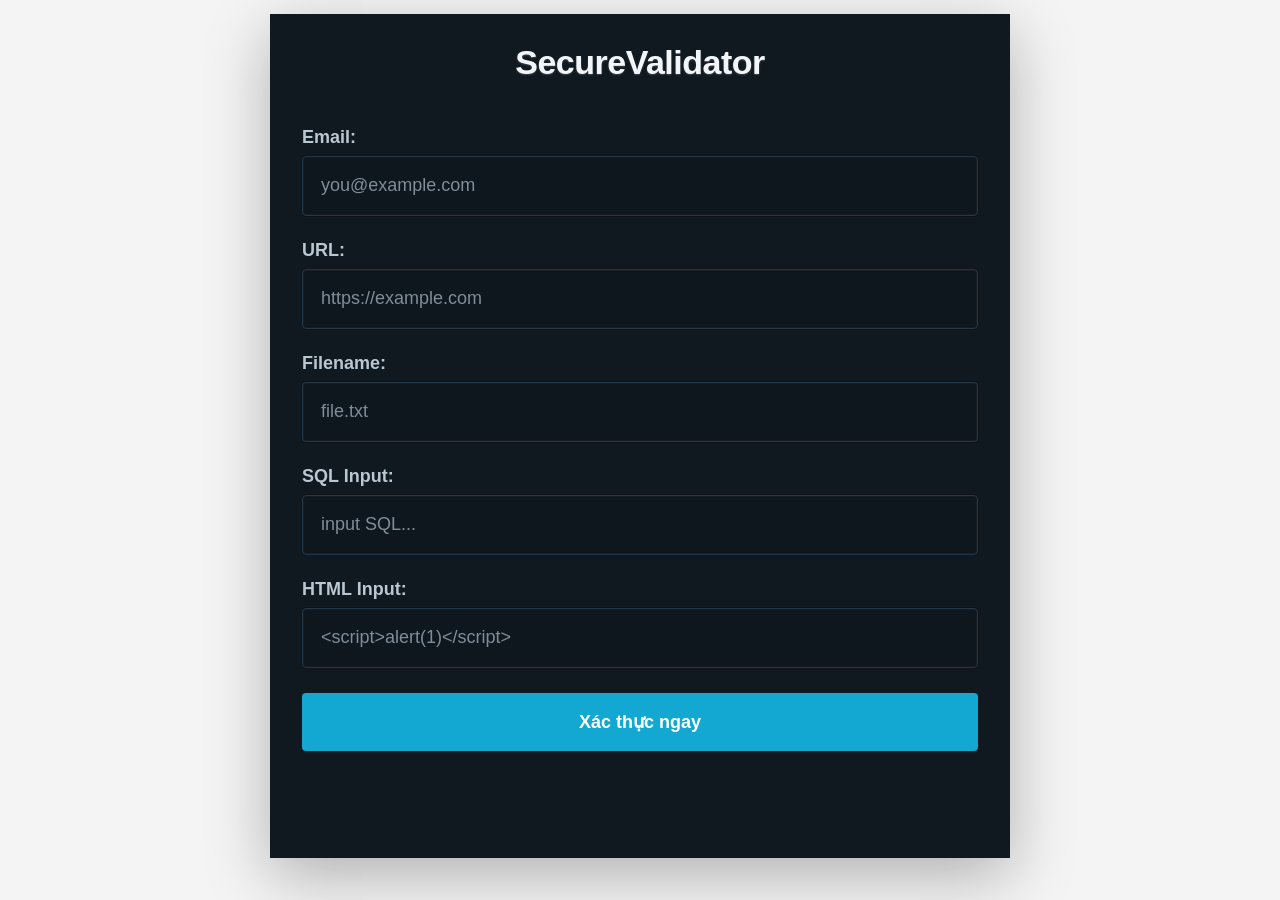
<file: Buoi1/Lab 1/templates/index.html>
<!doctype html>
<html lang="vi">
<head>
  <meta charset="utf-8">
  <meta name="viewport" content="width=device-width, initial-scale=1">
  <title>SecureValidator</title>
  <style>
    :root {
      color-scheme: dark;
      --bg: #f4f4f4;
      --panel: #101820;
      --panel-soft: #121d26;
      --border: #243848;
      --text: #d9e3ea;
      --muted: #7f8d98;
      --accent: #12a8d2;
      --accent-dark: #0d8db3;
      --success: #33d17a;
      --danger: #ff6b6b;
    }

    * { box-sizing: border-box; }

    body {
      margin: 0;
      min-height: 100vh;
      background: var(--bg);
      font-family: Arial, Helvetica, sans-serif;
      color: var(--text);
      display: flex;
      justify-content: center;
      padding: 14px 18px 42px;
    }

    .page {
      width: min(740px, 100%);
      background: var(--panel);
      padding: 28px 32px 34px;
      box-shadow: 0 18px 60px rgba(0, 0, 0, 0.28);
    }

    h1 {
      margin: 0 0 44px;
      text-align: center;
      font-size: 34px;
      line-height: 1.2;
      color: #f2f6f8;
      font-weight: 800;
      letter-spacing: -0.5px;
      text-shadow: 0 1px 2px rgba(255, 255, 255, 0.2);
    }

    .field { margin-bottom: 24px; }

    label {
      display: block;
      margin-bottom: 8px;
      font-size: 18px;
      font-weight: 700;
      color: #b9c7d1;
    }

    input {
      width: 100%;
      height: 60px;
      border: 1px solid var(--border);
      border-radius: 4px;
      background: #0f171e;
      color: var(--text);
      padding: 0 18px;
      font-size: 18px;
      outline: none;
      box-shadow: inset 0 0 0 1px rgba(255, 255, 255, 0.02), 0 0 0 1px rgba(0, 0, 0, 0.22);
      transition: border-color 0.15s ease, box-shadow 0.15s ease;
    }

    input::placeholder { color: var(--muted); }

    input:focus {
      border-color: var(--accent);
      box-shadow: 0 0 0 3px rgba(18, 168, 210, 0.18);
    }

    button {
      width: 100%;
      height: 58px;
      margin-top: 1px;
      border: 0;
      border-radius: 4px;
      background: var(--accent);
      color: white;
      font-size: 18px;
      font-weight: 800;
      cursor: pointer;
      transition: background 0.15s ease, transform 0.05s ease;
    }

    button:hover { background: var(--accent-dark); }
    button:active { transform: translateY(1px); }

    .result-card {
      display: none;
      margin-top: 24px;
      padding: 18px;
      border: 1px solid var(--border);
      border-radius: 4px;
      background: var(--panel-soft);
    }

    .result-card.visible { display: block; }

    .result-card h2 {
      margin: 0 0 14px;
      font-size: 20px;
      color: #f2f6f8;
    }

    .result-list {
      display: grid;
      gap: 10px;
      margin: 0;
      padding: 0;
      list-style: none;
    }

    .result-item {
      display: grid;
      grid-template-columns: 110px 1fr;
      gap: 12px;
      align-items: start;
      padding: 10px 12px;
      border-radius: 4px;
      background: #0d141a;
      font-size: 15px;
    }

    .badge {
      display: inline-block;
      font-weight: 800;
    }

    .ok { color: var(--success); }
    .bad { color: var(--danger); }
    code { color: #dce8ef; word-break: break-word; }

    @media (max-width: 640px) {
      body { padding: 0; }
      .page { padding: 24px 20px 30px; }
      h1 { font-size: 30px; margin-bottom: 32px; }
      .result-item { grid-template-columns: 1fr; }
    }
  </style>
</head>
<body>
  <main class="page">
    <h1>SecureValidator</h1>

    <form id="validator-form">
      <div class="field">
        <label for="email">Email:</label>
        <input id="email" name="email" type="text" placeholder="you@example.com" autocomplete="off">
      </div>

      <div class="field">
        <label for="url">URL:</label>
        <input id="url" name="url" type="text" placeholder="https://example.com" autocomplete="off">
      </div>

      <div class="field">
        <label for="filename">Filename:</label>
        <input id="filename" name="filename" type="text" placeholder="file.txt" autocomplete="off">
      </div>

      <div class="field">
        <label for="sql">SQL Input:</label>
        <input id="sql" name="sql" type="text" placeholder="input SQL..." autocomplete="off">
      </div>

      <div class="field">
        <label for="html">HTML Input:</label>
        <input id="html" name="html" type="text" placeholder="&lt;script&gt;alert(1)&lt;/script&gt;" autocomplete="off">
      </div>

      <button type="submit">Xác thực ngay</button>
    </form>

    <section id="result-card" class="result-card" aria-live="polite">
      <h2>Kết quả</h2>
      <ul id="result-list" class="result-list"></ul>
    </section>
  </main>

  <script>
    const validators = ['email', 'url', 'filename', 'sql', 'html'];
    const labels = {
      email: 'Email',
      url: 'URL',
      filename: 'Filename',
      sql: 'SQL Input',
      html: 'HTML Input'
    };

    async function validateField(validator, value) {
      const formData = new FormData();
      formData.append('validator', validator);
      formData.append('value', value);
      const response = await fetch('/validate', { method: 'POST', body: formData });
      return response.json();
    }

    function formatResult(name, result) {
      if (typeof result === 'boolean') {
        return result
          ? '<span class="badge ok">Hợp lệ</span>'
          : '<span class="badge bad">Không hợp lệ</span>';
      }
      return `<code>${String(result)
        .replaceAll('&', '&amp;')
        .replaceAll('<', '&lt;')
        .replaceAll('>', '&gt;')}</code>`;
    }

    document.getElementById('validator-form').addEventListener('submit', async (event) => {
      event.preventDefault();
      const form = event.currentTarget;
      const resultList = document.getElementById('result-list');
      const resultCard = document.getElementById('result-card');
      resultList.innerHTML = '<li class="result-item"><span>Đang xử lý</span><span>Vui lòng chờ...</span></li>';
      resultCard.classList.add('visible');

      const results = await Promise.all(validators.map(async (validator) => {
        const value = form.elements[validator].value;
        const payload = await validateField(validator, value);
        return { validator, value, result: payload.result };
      }));

      resultList.innerHTML = results.map((item) => `
        <li class="result-item">
          <strong>${labels[item.validator]}</strong>
          <span>${formatResult(item.validator, item.result)}</span>
        </li>
      `).join('');
    });
  </script>
</body>
</html>
</file>
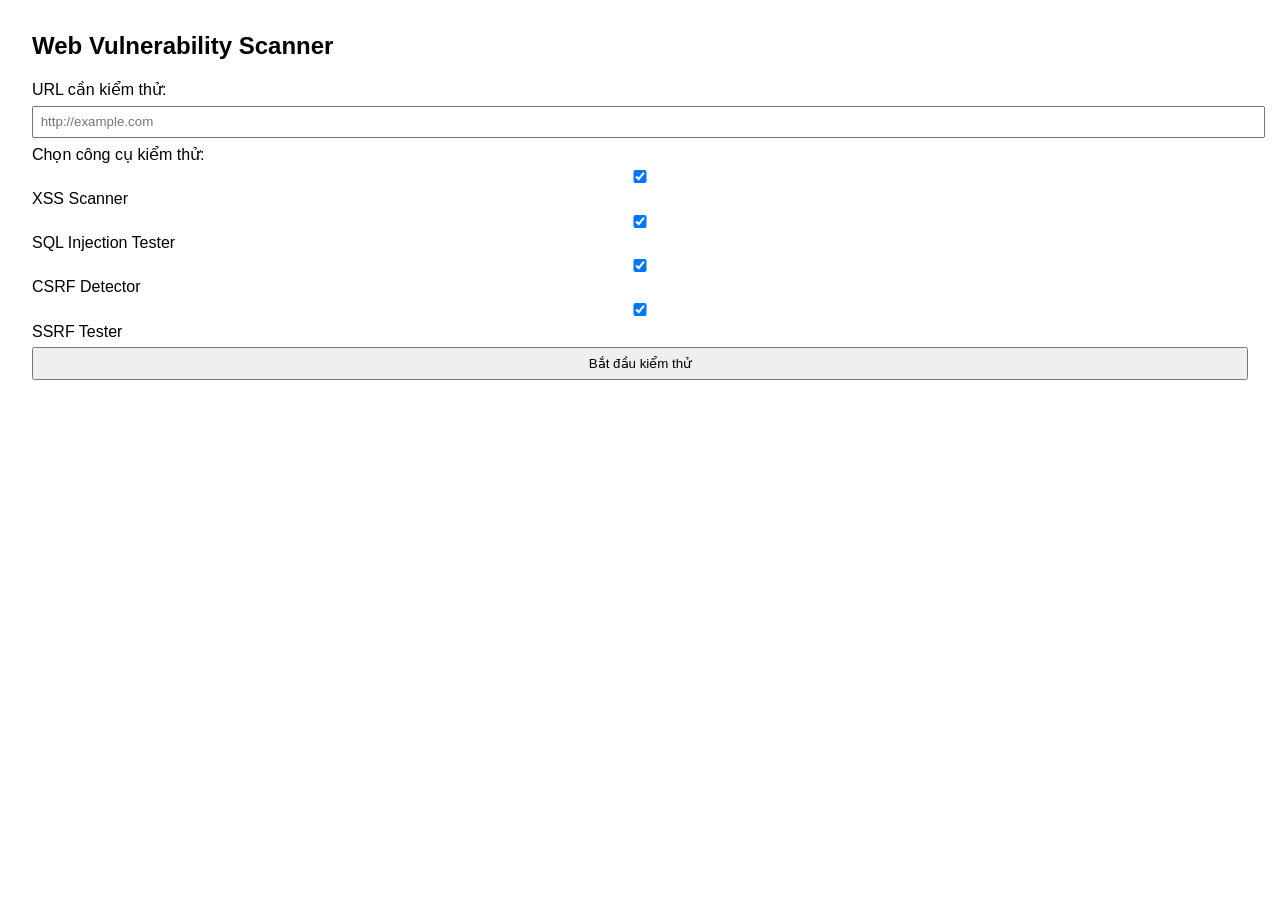
<file: Buoi 4_14_10_26/web-vuln-scanner/ui/templates/index.html>
<!DOCTYPE html>
<html>
<head>
<title>Web Vulnerability Scanner</title>
<style>
body { font-family: Arial; margin: 2em; }
input, button { padding: 0.5em; margin: 0.5em 0; width: 100%; }
</style>
</head>
<body>
<h2>Web Vulnerability Scanner</h2>
<form method="POST">
<label>URL cần kiểm thử:</label>
<input type="text" name="url" required placeholder="http://example.com"/>

<label>Chọn công cụ kiểm thử:</label>
<input type="checkbox" name="scanner" value="xss" checked> XSS Scanner<br>
<input type="checkbox" name="scanner" value="sql" checked> SQL Injection Tester<br>
<input type="checkbox" name="scanner" value="csrf" checked> CSRF Detector<br>
<input type="checkbox" name="scanner" value="ssrf" checked> SSRF Tester<br>

<button type="submit">Bắt đầu kiểm thử</button>
</form>
</body>
</html>
</file>
